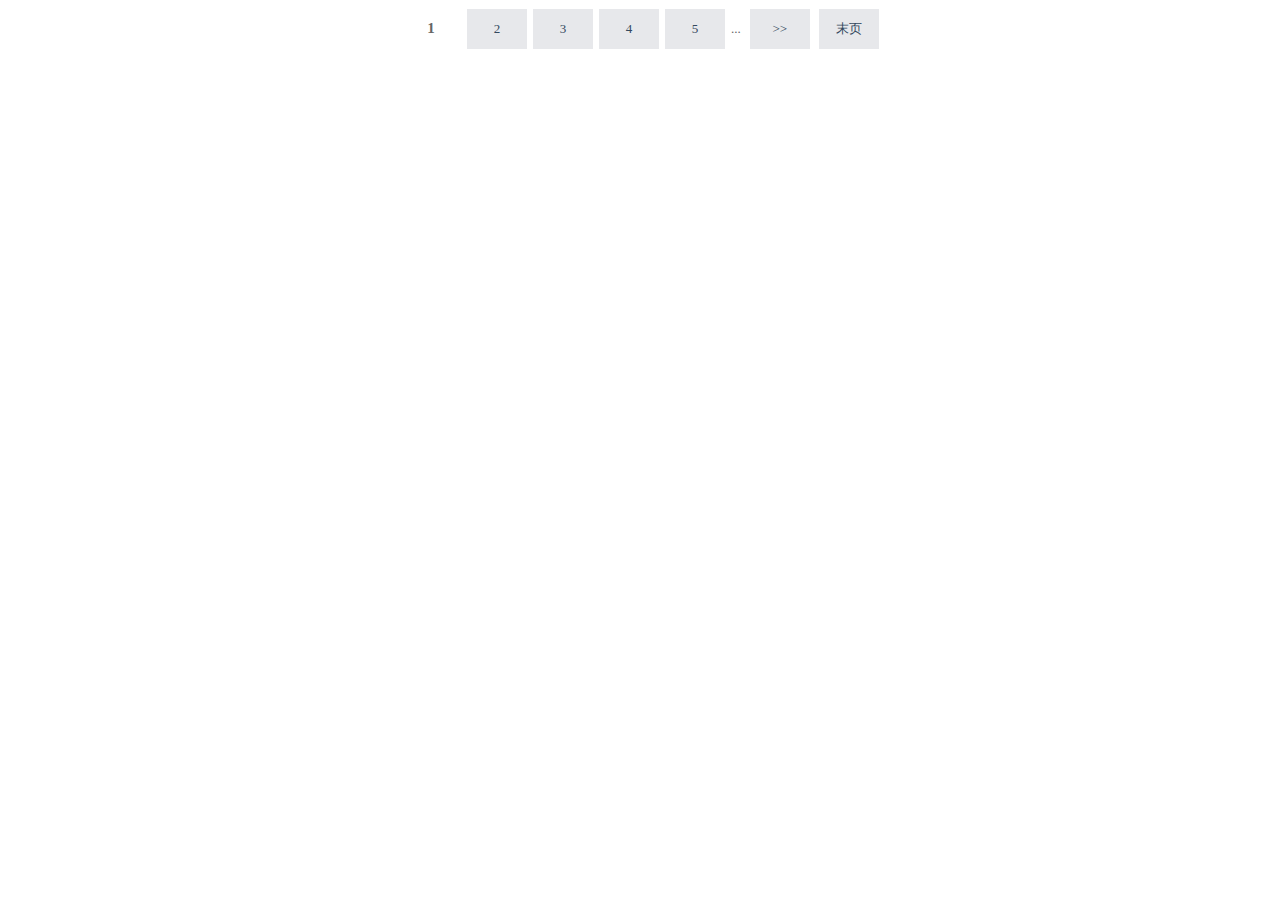
<file: index.html>
<!DOCTYPE html>
<html>

<head>
    <title>first example</title>
    <meta charset="UTF-8">
    <meta name="viewport" content="width=device-width, initial-scale=1.0">
</head>

<body>
    <div :controller="test">
        <template name="pages" config="pageOpts"></template>
    </div>
    <script src="./js/yua.js"></script>
    <script>
        ;(function(yua){
            require(['/lib/pages/main.js'],function(){
                var vm = yua({
                    $id: "test",
                    pageOpts: {
                        total: 10,
                        curr: 1
                    }
                })

                yua.scan()
            })
        })(yua)
    </script>
</body>

</html>
</file>
